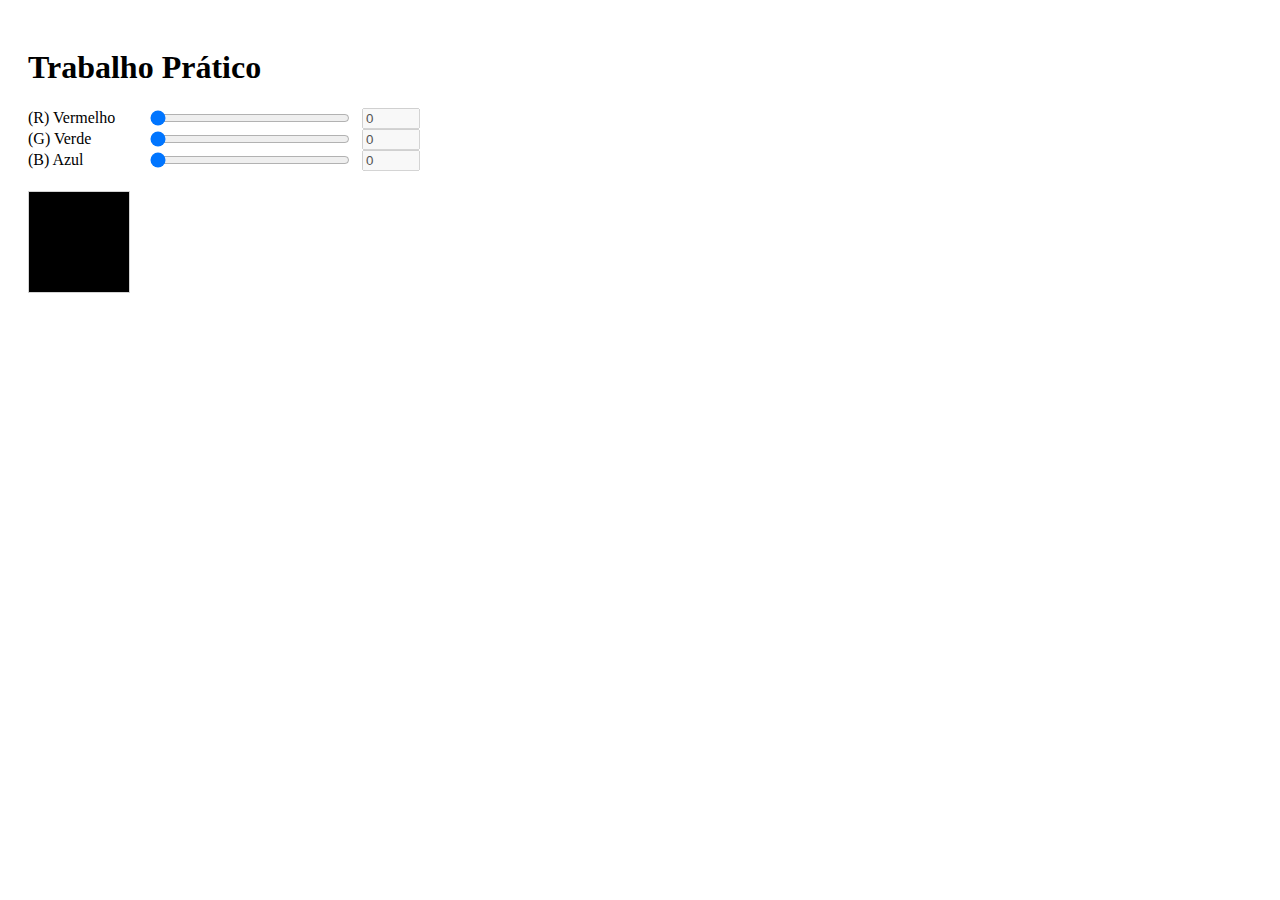
<file: trabalho-pratico-1/index.html>
<!DOCTYPE html>
<html lang="en">
  <head>
    <meta charset="UTF-8" />
    <meta name="viewport" content="width=device-width, initial-scale=1.0" />

    <link rel="stylesheet" href="./css/styles.css" />
    <title>Trabalho Prático - módulo 01</title>
  </head>
  <body>
    <h1>Trabalho Prático</h1>

    <div class="flex-row">
      <span class="label">(R) Vermelho</span>
      <input
        id="inputRangeRed"
        class="range"
        value="0"
        type="range"
        min="0"
        max="255"
      />
      <input id="inputTextRed" class="text" value="0" type="text" disabled />
    </div>

    <div class="flex-row">
      <span class="label">(G) Verde</span>
      <input
        id="inputRangeGreen"
        class="range"
        value="0"
        type="range"
        min="0"
        max="255"
      />
      <input id="inputTextGreen" class="text" value="0" type="text" disabled />
    </div>

    <div class="flex-row">
      <span class="label">(B) Azul</span>
      <input
        id="inputRangeBlue"
        class="range"
        value="0"
        type="range"
        min="0"
        max="255"
      />
      <input id="inputTextBlue" class="text" value="0" type="text" disabled />
    </div>

    <div id="divSquare" class="square"></div>

    <script src="./js/script.js"></script>
  </body>
</html>
</file>
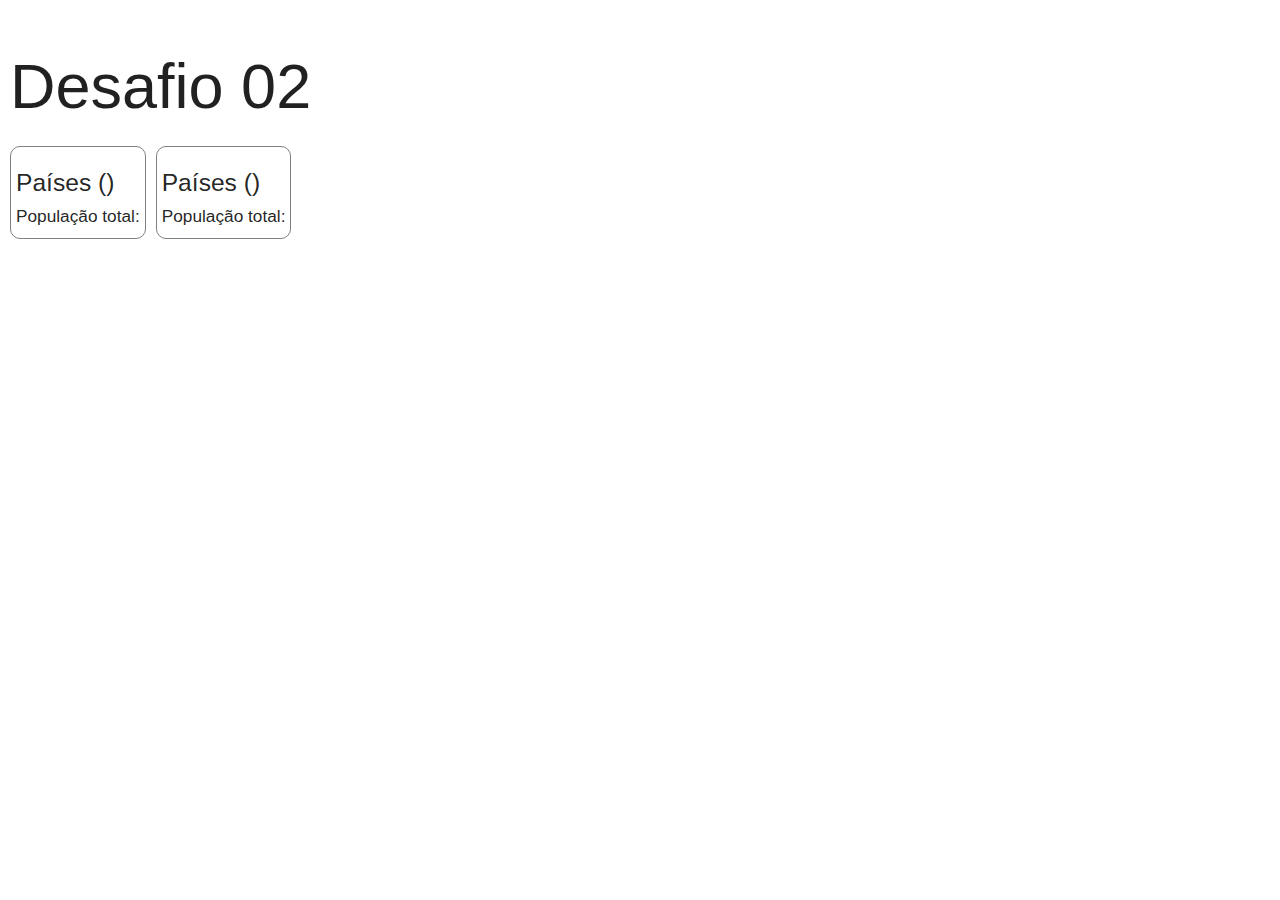
<file: ProjetosDesenvolvidosEmAula-1/Desafio 2/index.html>
<!DOCTYPE html>
<html lang="en">
  <head>
    <meta charset="UTF-8" />
    <meta name="viewport" content="width=device-width, initial-scale=1.0" />
    <meta http-equiv="X-UA-Compatible" content="ie=edge" />
    <!-- Compiled and minified CSS -->
    <link
      rel="stylesheet"
      href="https://cdnjs.cloudflare.com/ajax/libs/materialize/1.0.0/css/materialize.min.css"
    />
    <link rel="stylesheet" href="./css/style.css" />

    <title>Desafio 02</title>
  </head>
  <body>
    <h1>Desafio 02</h1>

    <div class="country-container">
      <div class="country-list">
        <h5>Países (<span id="countCountries"></span>)</h5>
        <h6>População total: <span id="totalPopulationList"></span></h6>
        <div id="tabCountries"></div>
      </div>
      <div class="country-list">
        <h5>Países (<span id="countFavorites"></span>)</h5>
        <h6>População total: <span id="totalPopulationFavorites"></span></h6>
        <div id="tabFavorites"></div>
      </div>
    </div>

    <script src="./js/script.js"></script>
  </body>
</html>
</file>
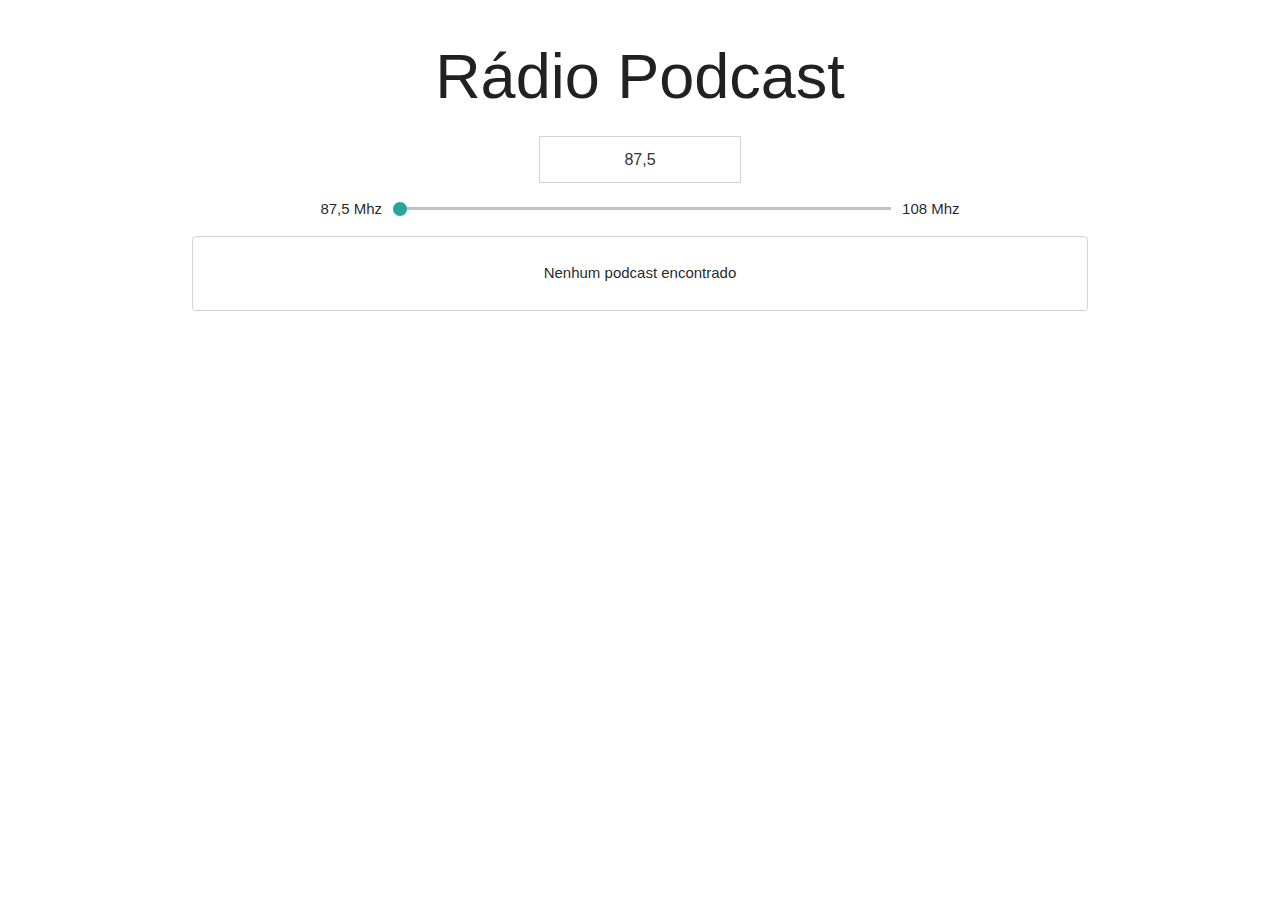
<file: ProjetosDesenvolvidosEmAula-1/radio-podcast/index.html>
<!DOCTYPE html>
<html lang="en">
  <head>
    <meta charset="UTF-8" />
    <meta name="viewport" content="width=device-width, initial-scale=1.0" />
    <!-- Compiled and minified CSS -->
    <link
      rel="stylesheet"
      href="https://cdnjs.cloudflare.com/ajax/libs/materialize/1.0.0/css/materialize.min.css"
    />

    <link rel="stylesheet" href="./css/style.css" />
    <title>Rádio Podcast</title>
  </head>
  <body>
    <div class="container">
      <h1 style="text-align: center;">Rádio Podcast</h1>

      <div class="display">
        <input id="inputDisplay" type="text" value="87,5" disabled />
      </div>

      <div class="radio">
        <span class="frequency"><strong>87,5 Mhz</strong></span>

        <input
          id="inputRange"
          type="range"
          min="87.5"
          max="108"
          step="0.1"
          value="87.5"
        />

        <span class="frequency"><strong>108 Mhz</strong></span>
      </div>

      <div class="podcast"></div>
    </div>

    <script src="./js/podcasts.js"></script>
    <script src="./js/script.js"></script>
  </body>
</html>
</file>
<file: trabalho-pratico-1/css/styles.css>
body {
  font-family: Consolas;
  padding: 20px;
}

.flex-row {
  display: flex;
  flex-direction: row;
  align-items: center;
  justify-content: flex-start;
}

.label {
  min-width: 120px;
}

.range {
  min-width: 200px;
}

.text {
  margin-left: 10px;
  width: 50px;
}

.square {
  width: 100px;
  height: 100px;
  border: 1px solid lightgray;
  margin-top: 20px;
}
</file>
<file: ProjetosDesenvolvidosEmAula-1/Desafio 2/css/style.css>
body {
  padding: 10px;
}

img {
  width: 50px;
  height: 50px;
  margin-right: 10px;
  margin-left: 10px;

  border-radius: 50%;
}

.country-container {
  display: flex;
}

.country {
  display: flex;
  flex-direction: row;
  align-items: center;
}

.add {
  border-radius: 50%;
  background-color: darkgreen;
  color: white;
  font-weight: bold;
}

.country-list {
  padding: 5px;
  border: 1px solid grey;
  border-radius: 10px;
  margin-right: 10px;
}
</file>
<file: ProjetosDesenvolvidosEmAula-1/radio-podcast/css/style.css>
#inputRange {
  max-width: 500px;
}

.radio {
  display: flex;
  flex-direction: row;
  align-items: center;
  justify-content: center;
}

.frequency {
  margin-right: 10px;
  margin-left: 10px;
}

.display {
  text-align: center;
}

#inputDisplay {
  max-width: 200px;
  text-align: center;
  border: 1px solid lightgray;
  color: #333;
}

.podcast {
  display: flex;
  flex-direction: column;
  align-items: center;
  justify-content: center;
  padding: 10px;
  border: 1px solid lightgray;
  margin-top: 10px;
  border-radius: 4px;
}

.podcastAvatar {
  width: 100px;
  height: 100px;
}
</file>
